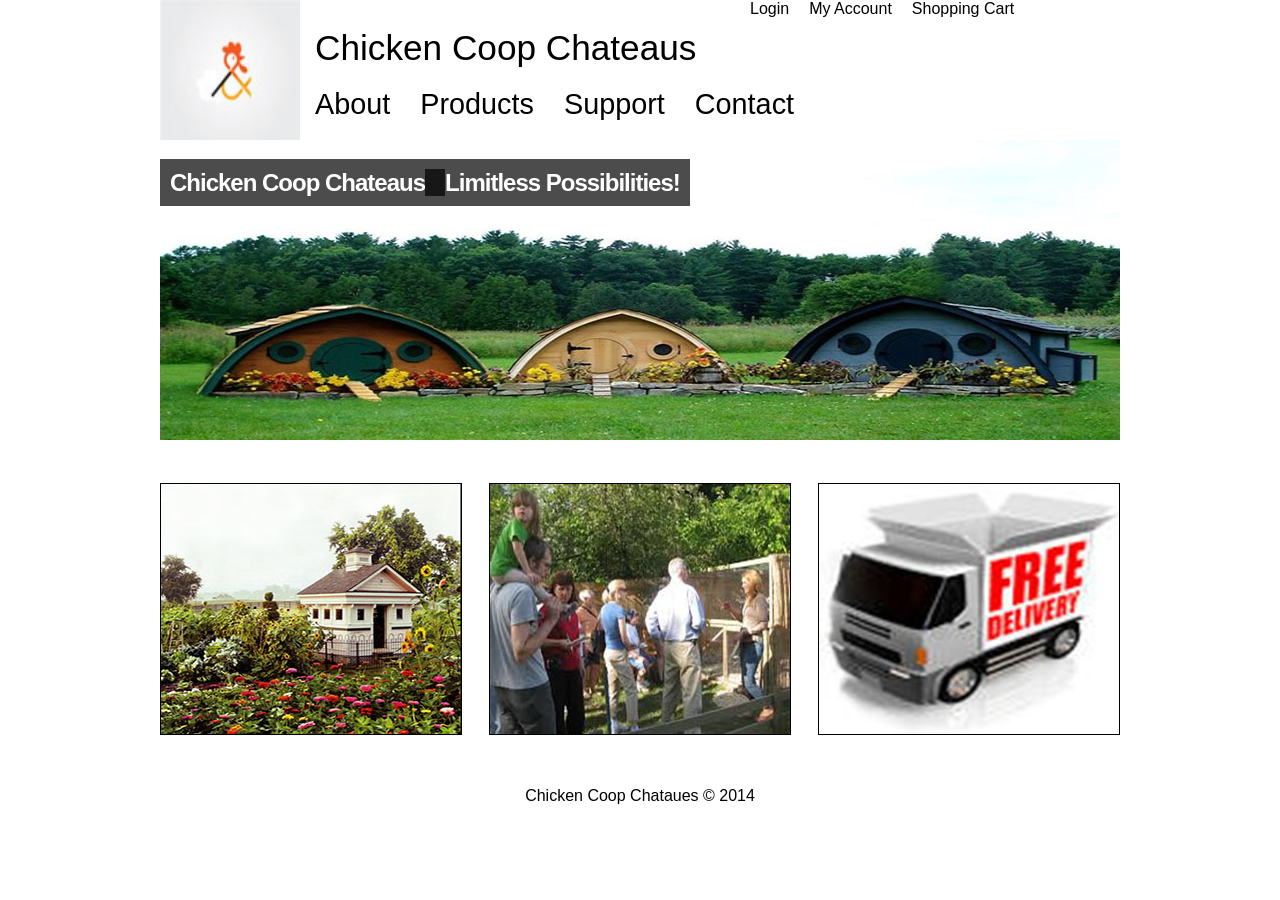
<file: templateW170/index.html>
<!DOCTYPE html>
<html lang="en">
<head>
    <meta charset="utf-8">
    <meta http-equiv="X-UA-Compatible" content="IE=edge">
    <meta name="viewport" content="width=device-width, initial-scale=1">
    <title>CHICKEN COOP CHATAUES</title>
    <meta name="robots" content="noindex, nofollow, noarchive"/>
    <link rel="stylesheet" type="text/css" href="css/style.css" />
    <link rel="stylesheet" type="text/css" href="css/slider.css" />
</head>
<body>
	<div id="wrapper">
		<header>
			<a href="index.html">
				<img src="images/logo.jpg" alt="Chicken Coop Logo" />
			</a>
			<div id="utility">
				<ul>
					<li><a href="">Login</a></li>
					<li><a href="">My Account</a></li>
					<li><a href="shopping_cart.html">Shopping Cart</a></li>	
				</ul>
			</div>
			<div class="company-name">
				Chicken Coop Chateaus
			</div>
			<nav>
				<ul>
					<li><a href="">About</a></li>
					<li><a href="products.html">Products</a></li>
					<li><a href="">Support</a></li>
					<li><a href="">Contact</a></li>
				</ul>
			</nav>	
		</header>
		<section>
			<div id="slides">	
				<img src="images/threeccc.jpg" alt="Chicken Coops">
				<img src="images/free-range-chickens.jpg" alt="Hen Chickens">
				<img src="images/build-coop.jpg" alt="Build Your Own">
			</div>
			<h2><span>Chicken Coop Chateaus<span class='spacer'></span><span class='spacer'></span>Limitless Possibilities!</span></h2>						
			<div class="feature-group adjustment">
				<a href="products.html"><img src="images/chapel_styleccc.jpg" alt="Product Line" /></a>
				<a href=""><img src="images/community.jpg" alt="Community" /></a>
				<a href=""><img src="images/free-shipping.jpg" alt="Free Shipping" /></a>
			</div>
		</section>
	<footer>
		<p>Chicken Coop Chataues &copy; 2014</p>
	</footer>
</div>	
<script src="js/jquery-1.7.2.min.js"></script>
<script src="js/jquery.slides.min.js"></script>
<script type="text/javascript">
	$(function() {
	  $('#slides').slidesjs({
			width: 960,
	        height: 300,
		play: {
			effect: "fade",
			auto: true,
			interval: 5000,
			swap: true
		},
		navigation: {
			active: false,
		},
		pagination: {
			active: false,
		}
	  });
	});
</script>
</body>
</html>
</file>
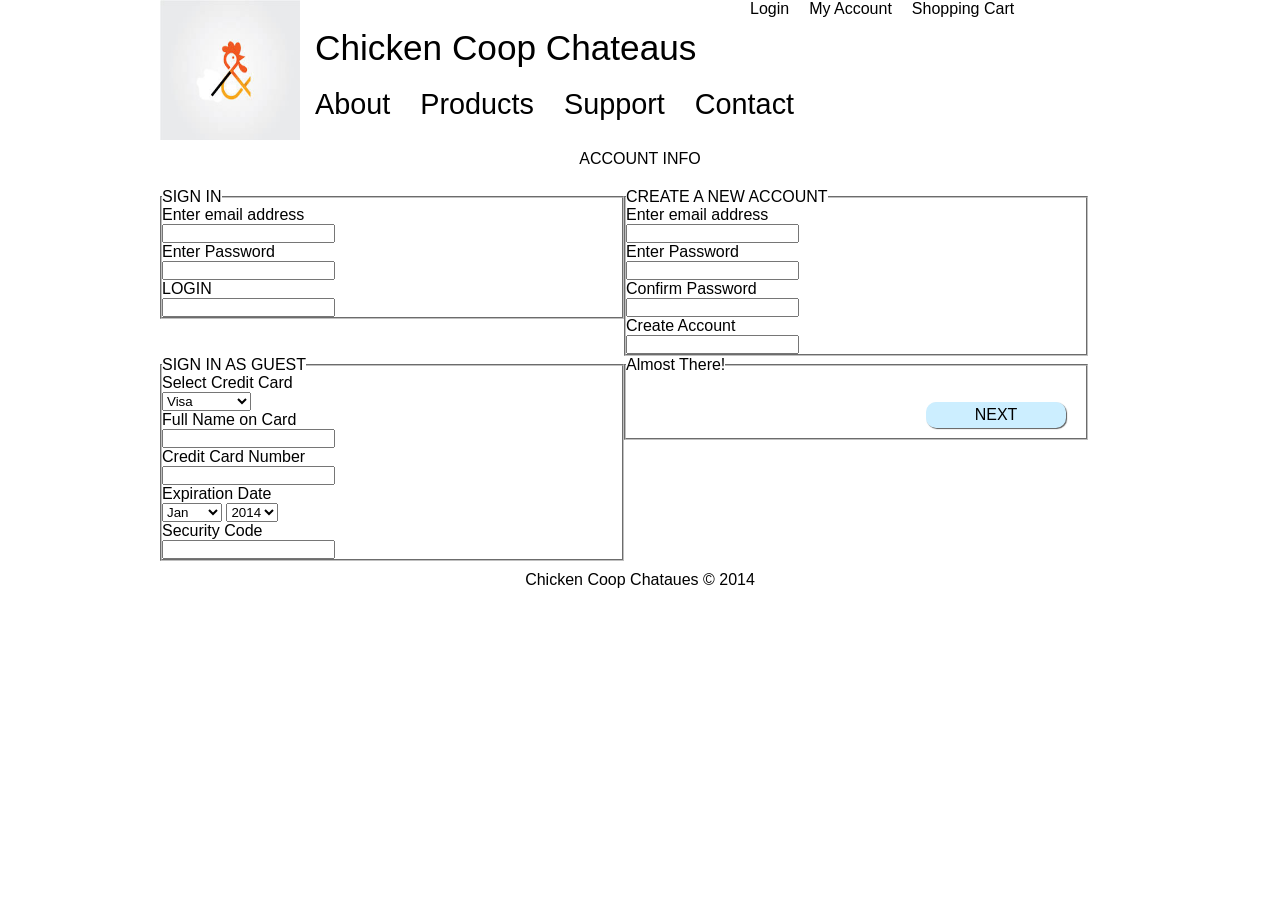
<file: templateW170/account.html>
<!DOCTYPE html>
<html lang="en">
<head>
    <meta charset="utf-8">
    <meta http-equiv="X-UA-Compatible" content="IE=edge">
    <meta name="viewport" content="width=device-width, initial-scale=1">
    <title>CHICKEN COOP CHATAUES</title>
    <meta name="robots" content="noindex, nofollow, noarchive"/>
    <link rel="stylesheet" type="text/css" href="css/style.css" />
    <script src=""></script>
    <script src=""></script>
</head>
<body>
	<div id="wrapper">
		<header>
			<a href="index.html">
				<img src="logo2.jpg" alt="Chicken Coop Logo" />
			</a>
			<div id="utility">
				<ul>
					<li><a href="">Login</a></li>
					<li><a href="">My Account</a></li>
					<li><a href="">Shopping Cart</a></li>	
				</ul>
			</div>
			<div class="company-name">
				Chicken Coop Chateaus
			</div>
			<nav>
				<ul>
					<li><a href="">About</a></li>
					<li><a href="">Products</a></li>
					<li><a href="">Support</a></li>
					<li><a href="">Contact</a></li>
				</ul>
			</nav>	
		</header>
		<div class="content">
			
			<div class="long-banner">
				ACCOUNT INFO
			</div>
			<form id="billing-form">
				<!-- <fieldset id="billing-info"> -->
					<fieldset id="account-info">
				<!--<legend>Billing Info</legend> -->
					<legend>SIGN IN</legend>
					<label>Enter email address</label>
					<input type="text" />
					<label>Enter Password</label>
					<input type="text" />
					<label>LOGIN</label>
					<input type="text" />
				</fieldset>
				<fieldset id="shipping-info">
				<!--<legend>Shipping Info</legend> -->
					<legend>CREATE A NEW ACCOUNT</legend>
				<!--<label>
						<input type="radio"/>
						Click here if same address as billing
				</label> -->
					<label>Enter email address</label>
					<input type="text" />
					<label>Enter Password</label>
					<input type="text" />
					<label>Confirm Password</label>
					<input type="text" />
					<label>Create Account</label>
					<input type="text" />
					
				</fieldset>
				<fieldset id="payment-info">
					<legend>SIGN IN AS GUEST</legend>
					<label>Select Credit Card</label>
					<select>
						<option>Visa</option>
						<option>Mastercard</option>
					</select>
					<label>Full Name on Card</label>
					<input type="text" />
					<label>Credit Card Number</label>
					<input type="text" />
					<label>Expiration Date</label>
					<select>
						<option>Jan</option>
						<option>Feb</option>
						<option>March</option>
					</select>
					<select>
						<option>2014</option>
						<option>2015</option>
						<option>2016</option>
					</select>
					<label>Security Code</label>
					<input type="text" />
				</fieldset>
				<fieldset id="shipping-method">
					<legend>Almost There!</legend><br />
					<!--<a href="billing.html"<button>NEXT</button></a> -->
					<a href="billing.html" class="button right">next</a>
				</fieldset>
			</form>
		</div>
		<footer>
			<p>Chicken Coop Chataues &copy; 2014</p>
		</footer>
	</div>	
</body>
</html>
</file>
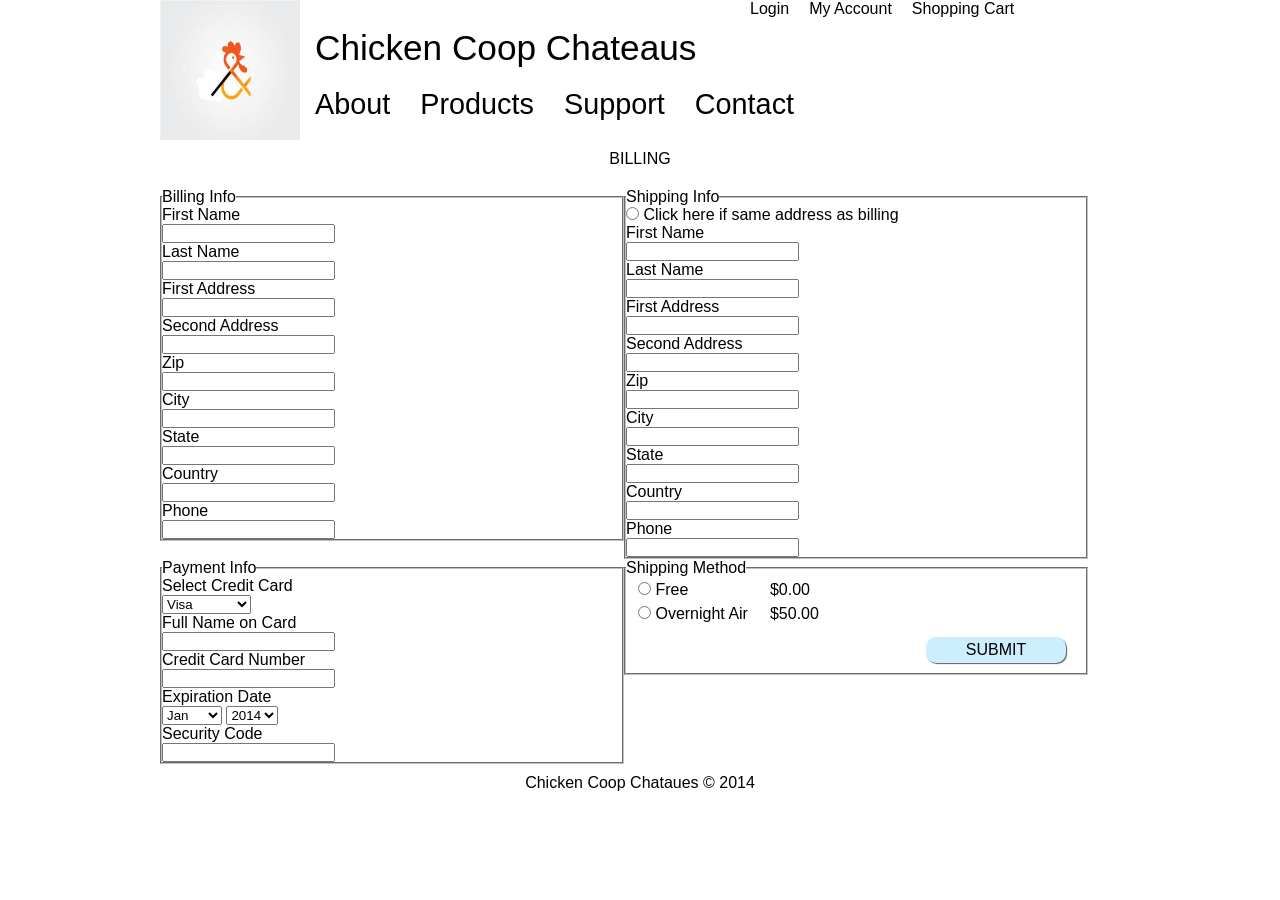
<file: templateW170/billing.html>
<!DOCTYPE html>
<html lang="en">
<head>
    <meta charset="utf-8">
    <meta http-equiv="X-UA-Compatible" content="IE=edge">
    <meta name="viewport" content="width=device-width, initial-scale=1">
    <title>CHICKEN COOP CHATAUES</title>
    <meta name="robots" content="noindex, nofollow, noarchive"/>
    <link rel="stylesheet" type="text/css" href="css/style.css" />
    <script src=""></script>
    <script src=""></script>
</head>
<body>
	<div id="wrapper">
		<header>
			<a href="index.html">
				<img src="logo2.jpg	" alt="Chicken Coop Logo" />
			</a>
			<div id="utility">
				<ul>
					<li><a href="">Login</a></li>
					<li><a href="">My Account</a></li>
					<li><a href="">Shopping Cart</a></li>	
				</ul>
			</div>
			<div class="company-name">
				Chicken Coop Chateaus
			</div>
			<nav>
				<ul>
					<li><a href="">About</a></li>
					<li><a href="">Products</a></li>
					<li><a href="">Support</a></li>
					<li><a href="">Contact</a></li>
				</ul>
			</nav>	
		</header>
		<div class="content">
			
			<div class="long-banner">
				BILLING
			</div>
			<form id="billing-form">
				<fieldset id="billing-info">
					<legend>Billing Info</legend>
					<label>First Name</label>
					<input type="text" />
					<label>Last Name</label>
					<input type="text" />
					<label>First Address</label>
					<input type="text" />
					<label>Second Address</label>
					<input type="text" />
					<label>Zip</label>
					<input type="text" />
					<label>City</label>
					<input type="text" />
					<label>State</label>
					<input type="text" />
					<label>Country</label>
					<input type="text" />
					<label>Phone</label>
					<input type="text" />
				</fieldset>
				<fieldset id="shipping-info">
					<legend>Shipping Info</legend>
					<label>
						<input type="radio"/>
						Click here if same address as billing
					</label>
					<label>First Name</label>
					<input type="text" />
					<label>Last Name</label>
					<input type="text" />
					<label>First Address</label>
					<input type="text" />
					<label>Second Address</label>
					<input type="text" />
					<label>Zip</label>
					<input type="text" />
					<label>City</label>
					<input type="text" />
					<label>State</label>
					<input type="text" />
					<label>Country</label>
					<input type="text" />
					<label>Phone</label>
					<input type="text" />
				</fieldset>
				<fieldset id="payment-info">
					<legend>Payment Info</legend>
					<label>Select Credit Card</label>
					<select>
						<option>Visa</option>
						<option>Mastercard</option>
					</select>
					<label>Full Name on Card</label>
					<input type="text" />
					<label>Credit Card Number</label>
					<input type="text" />
					<label>Expiration Date</label>
					<select>
						<option>Jan</option>
						<option>Feb</option>
						<option>March</option>
					</select>
					<select>
						<option>2014</option>
						<option>2015</option>
						<option>2016</option>
					</select>
					<label>Security Code</label>
					<input type="text" />
				</fieldset>
				<fieldset id="shipping-method">
					<legend>Shipping Method</legend>
					<table id="shipping-table">
						<tr>
							<td>
								<label>
								<input type="radio"/>
								Free
								</label>
							</td>
							<td>$0.00</td>
						</tr>
						<tr>
							<td>
								<label>
								<input type="radio"/>
								Overnight Air
								</label>
							</td>
							<td>$50.00</td>
						</tr>
					</table>
					<!--<a href="review_order.html"<button>Submit Order</button></a> -->
					<a href="review_order.html" class="button right">SUBMIT</a>
				</fieldset>
			</form>

		</div>
		<footer>
			<p>Chicken Coop Chataues &copy; 2014</p>
		</footer>
	</div>	
</body>
</html>
</file>
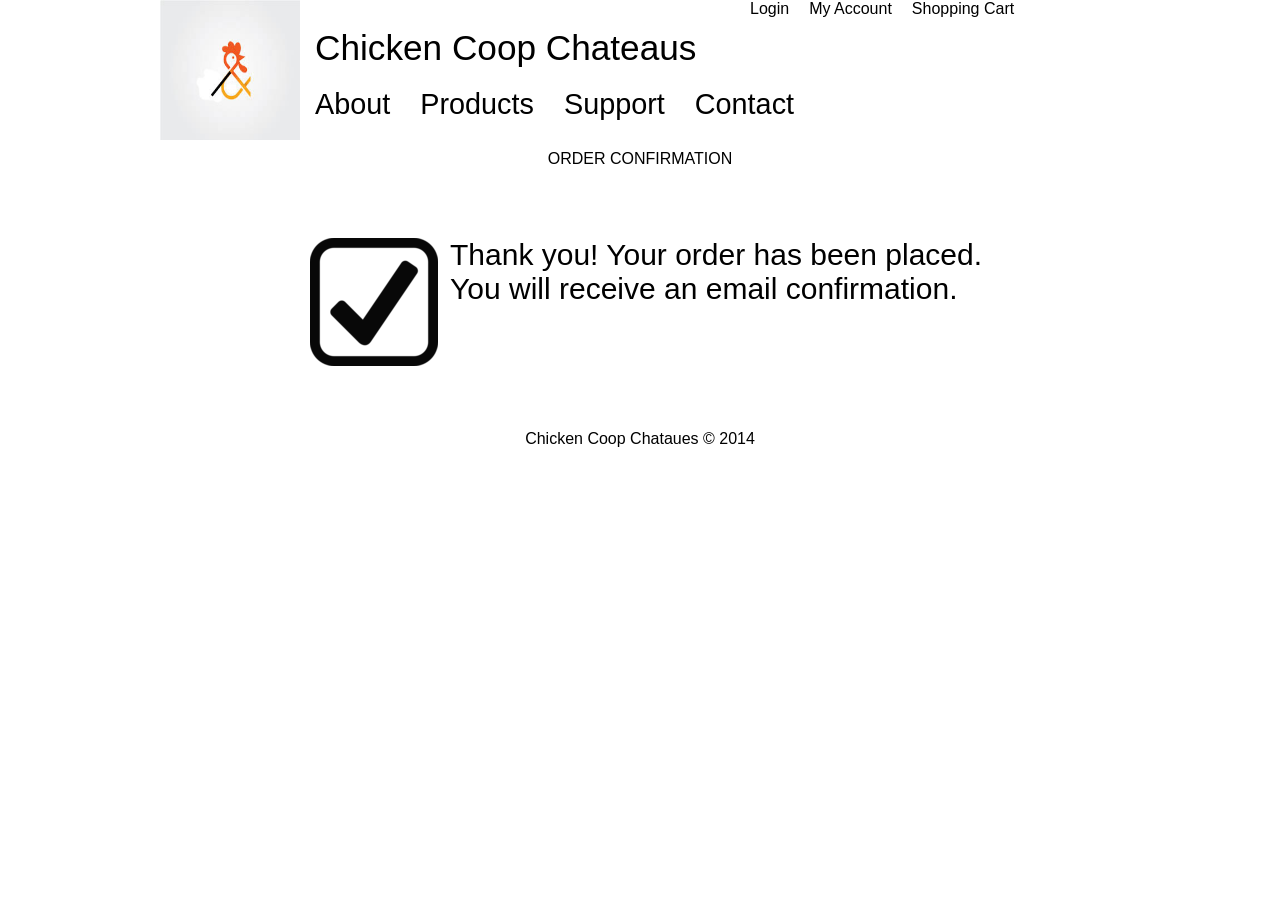
<file: templateW170/confirmation.html>
<!DOCTYPE html>
<html lang="en">
<head>
    <meta charset="utf-8">
    <meta http-equiv="X-UA-Compatible" content="IE=edge">
    <meta name="viewport" content="width=device-width, initial-scale=1">
    <title>CHICKEN COOP CHATAUES</title>
    <meta name="robots" content="noindex, nofollow, noarchive"/>
    <link rel="stylesheet" type="text/css" href="css/style.css" />
    <script src=""></script>
    <script src=""></script>
</head>
<body>
	<div id="wrapper">
		<header>
			<a href="index.html">
				<img src="logo2.jpg" alt="Chicken Coop Logo" />
			</a>
			<div id="utility">
				<ul>
					<li><a href="">Login</a></li>
					<li><a href="">My Account</a></li>
					<li><a href="">Shopping Cart</a></li>	
				</ul>
			</div>
			<div class="company-name">
				Chicken Coop Chateaus
			</div>
			<nav>
				<ul>
					<li><a href="">About</a></li>
					<li><a href="">Products</a></li>
					<li><a href="">Support</a></li>
					<li><a href="">Contact</a></li>
				</ul>
			</nav>	
		</header>
		<div class="content">
			<div class="long-banner">
				ORDER CONFIRMATION
			</div>
		<div class="confirm-message">
			<img src="images/checkbox-final.png" alt="Checkbox" />
			<p>
				Thank you! Your order has been placed. You will receive an email confirmation.
			</p>
		</div>	
			
		</div> <!-- /content -->
	<footer>
		<p>Chicken Coop Chataues &copy; 2014</p>
	</footer>
</div>	
</body>
</html>
</file>
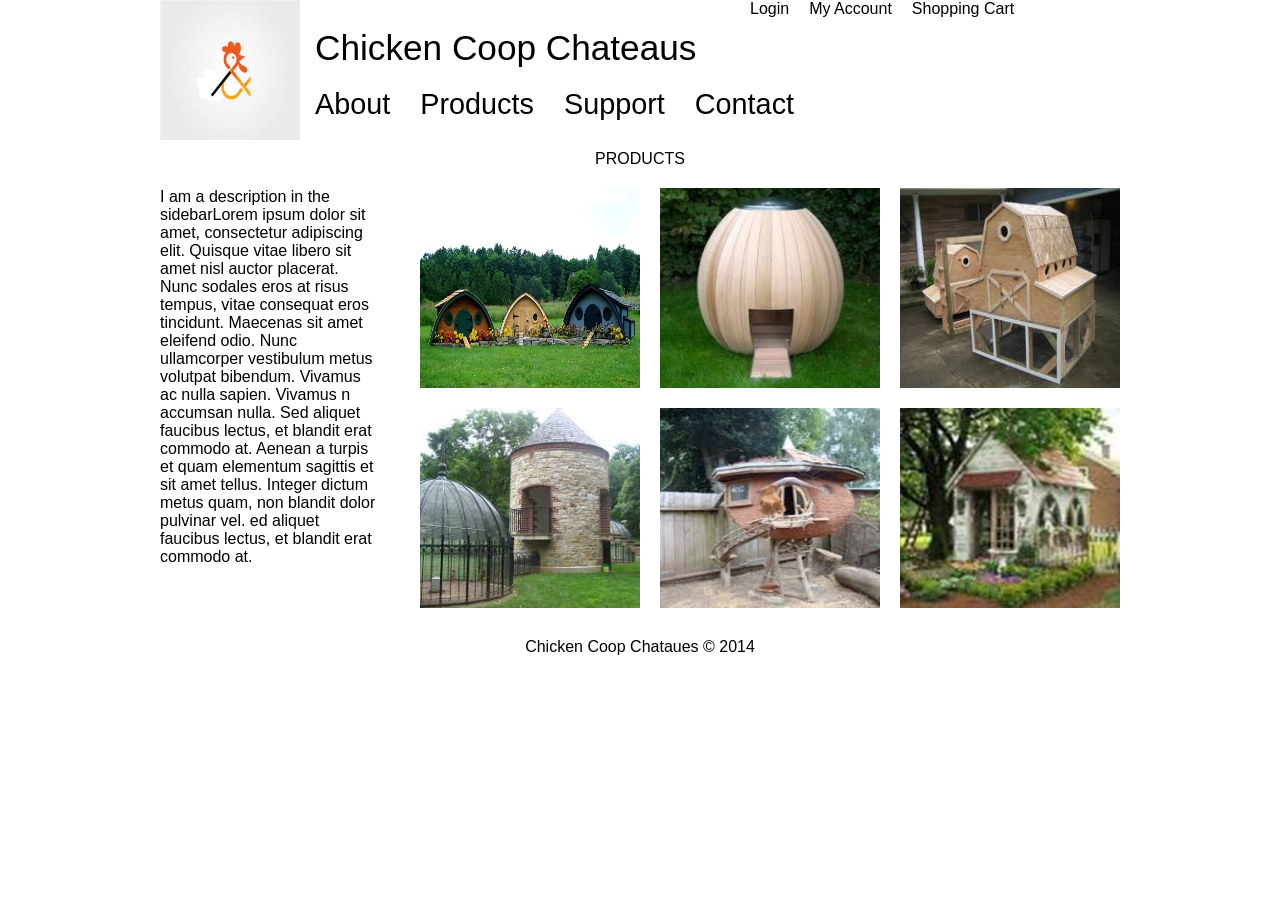
<file: templateW170/products.html>
<!DOCTYPE html>
<html lang="en">
<head>
    <meta charset="utf-8">
    <meta http-equiv="X-UA-Compatible" content="IE=edge">
    <meta name="viewport" content="width=device-width, initial-scale=1">
    <title>CHICKEN COOP CHATAUES</title>
    <meta name="robots" content="noindex, nofollow, noarchive"/>
    <link rel="stylesheet" type="text/css" href="css/style.css" />
    <script src=""></script>
    <script src=""></script>
</head>
<body>
	<div id="wrapper">
		<header>
			<a href="index.html">
				<img src="logo2.jpg" alt="Chicken Coop Logo" />
			</a>
			<div id="utility">
				<ul>
					<li><a href="">Login</a></li>
					<li><a href="">My Account</a></li>
					<li><a href="">Shopping Cart</a></li>	
				</ul>
			</div>
			<div class="company-name">
				Chicken Coop Chateaus
			</div>
			<nav>
				<ul>
					<li><a href="">About</a></li>
					<li><a href="products.html">Products</a></li>
					<li><a href="">Support</a></li>
					<li><a href="">Contact</a></li>
				</ul>
			</nav>	
		</header>
		<div class="content">
			<div class="long-banner">
				PRODUCTS
			</div>
			<aside class="product-description">
				<p>I am a description in the sidebarLorem ipsum dolor sit amet, 
					consectetur adipiscing elit. Quisque vitae libero sit amet nisl 
					auctor placerat. Nunc sodales eros at risus tempus, vitae consequat 
					eros tincidunt. Maecenas sit amet eleifend odio. Nunc ullamcorper 
					vestibulum metus volutpat bibendum. Vivamus ac nulla sapien. Vivamus 
					n accumsan nulla. Sed aliquet faucibus lectus, et blandit erat commodo 
					at. Aenean a turpis et quam elementum sagittis et sit amet tellus. 
					Integer dictum metus quam, non blandit dolor pulvinar vel.
					ed aliquet faucibus lectus, et blandit erat commodo 
					at.</p>
			</aside>
			<div class="product-list">
				<a href="target_products.html"><img src="images/threeccc.jpg" alt="Target Product" /></a>
				<a href=""><img src="images/eggccc.jpg" alt="Eggs Product" /></a>
				<a href=""><img src="images/barnccc.jpeg" alt="Barn Product " /></a>
				<a href=""><img src="images/roundccc.jpg" alt="Round Turret Product" /></a>
				<a href=""><img src="images/pumpkinccc.jpg" alt="Pumpkin Product" /></a>
				<a href=""><img src="images/fancyccc.jpg" alt="Fancy Product " /></a>
			</div>
		</div>
		
	<footer>
		<p>Chicken Coop Chataues &copy; 2014</p>
	</footer>
	</div>	
</body>
</html>
</file>
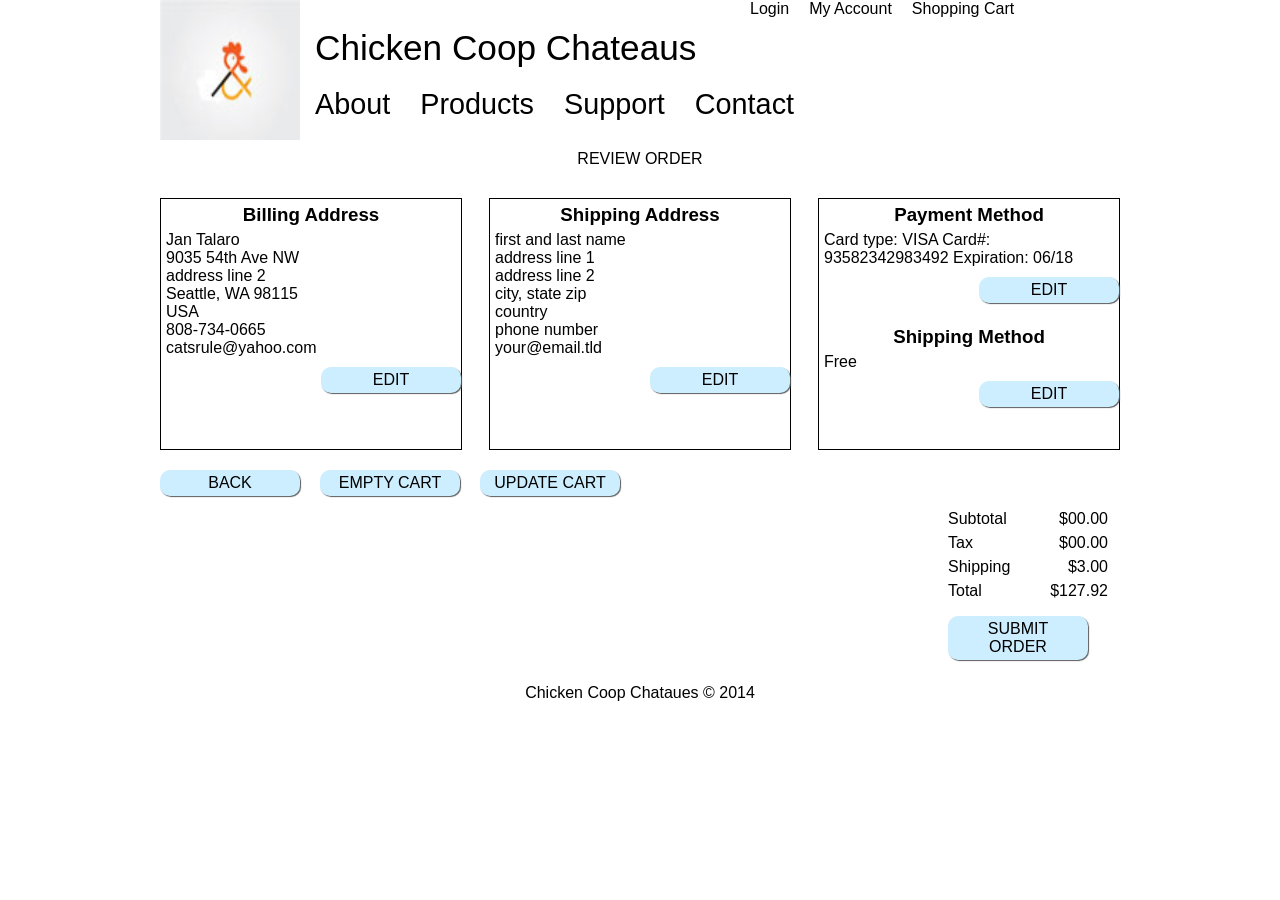
<file: templateW170/review_order.html>
<!DOCTYPE html>
<html lang="en">
<head>
    <meta charset="utf-8">
    <meta http-equiv="X-UA-Compatible" content="IE=edge">
    <meta name="viewport" content="width=device-width, initial-scale=1">
    <title>CHICKEN COOP CHATAUES</title>
    <meta name="robots" content="noindex, nofollow, noarchive"/>
    <link rel="stylesheet" type="text/css" href="css/style.css" />
    <script src=""></script>
    <script src=""></script>
</head>
<body>
	<div id="wrapper">
		<header>
			<a href="index.html">
				<img src="images/logo.jpg" alt="Chicken Coop Logo" />
			</a>
			<div id="utility">
				<ul>
					<li><a href="">Login</a></li>
					<li><a href="">My Account</a></li>
					<li><a href="">Shopping Cart</a></li>	
				</ul>
			</div>
			<div class="company-name">
				Chicken Coop Chateaus
			</div>
			<nav>
				<ul>
					<li><a href="">About</a></li>
					<li><a href="">Products</a></li>
					<li><a href="">Support</a></li>
					<li><a href="">Contact</a></li>
				</ul>
			</nav>	
		</header>
		<div class="content">
			<div class="long-banner">
				REVIEW ORDER
			</div>
			<div class="review-group">
				<div class="review-box">
					<h3>Billing Address</h3>
					<p>
						Jan Talaro <br />
						9035 54th Ave NW <br />
						address line 2 <br />
						Seattle, WA 98115 <br />
						USA <br />
						808-734-0665 <br />
						catsrule@yahoo.com <br />
					</p>
					<a class="button" href="">EDIT</a>
				</div>
				<div class="review-box">
					<h3>Shipping Address</h3>
					<p>
						first and last name <br />
						address line 1 <br />
						address line 2 <br />
						city, state zip <br />
						country <br />
						phone number <br />
						your@email.tld <br />
					</p>
					<a class="button" href="">EDIT</a>
				</div>
				<div class="review-box">
					<h3>Payment Method</h3>
					<p>
						Card type: VISA
						Card#: 93582342983492
						Expiration: 06/18
					</p>
					<a class="button" href="">EDIT</a>
					
					<br />
					<br />
					<br />
				
					<h3>Shipping Method</h3>
					<p>
						Free 
					</p>
					<a class="button" href="">EDIT</a>
				</div>
				
			</div>
			
			<div class="cart-buttons">
				<a href="" class="button">Back</a>
				<a href="" class="button">Empty Cart</a>
				<a href="" class="button">Update Cart</a>
			</div>
			
			<div class="place-order-box">
				<table>
					<tr>
						<td>Subtotal</td>
						<td>$00.00</td>
					</tr>
					<tr>
						<td>Tax</td>
						<td>$00.00</td>
					</tr>
					<tr>
						<td>Shipping</td>
						<td>$3.00</td>
					</tr>
					<tr>
						<td>Total</td>
						<td>$127.92</td>
					</tr>
					<tr>
						<td colspan="2">
							<!--<a href="confirmation.html"<button>PLACE ORDER</button></a> -->
							<a href="confirmation.html" class="button right">SUBMIT ORDER</a>
						</td>
					</tr>
				</table>
			</div>
			
		</div> <!-- /content -->
	<footer>
		<p>Chicken Coop Chataues &copy; 2014</p>
	</footer>
</div>	
</body>
</html>
</file>
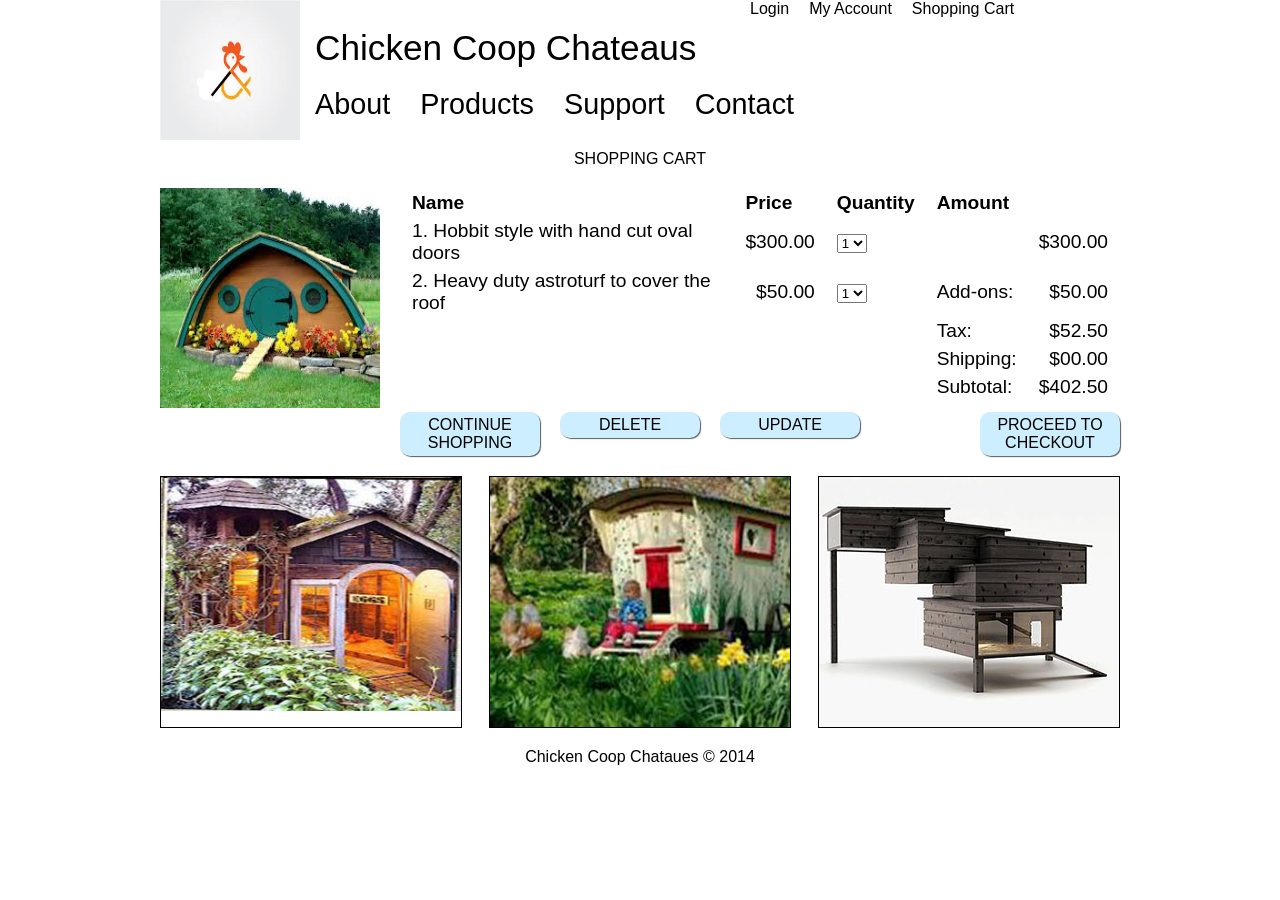
<file: templateW170/shopping_cart.html>
<!DOCTYPE html>
<html lang="en">
<head>
    <meta charset="utf-8">
    <meta http-equiv="X-UA-Compatible" content="IE=edge">
    <meta name="viewport" content="width=device-width, initial-scale=1">
    <title>CHICKEN COOP CHATAUES</title>
    <meta name="robots" content="noindex, nofollow, noarchive"/>
    <link rel="stylesheet" type="text/css" href="css/style.css" />
    <script src=""></script>
    <script src=""></script>
</head>
<body>
	<div id="wrapper">
		<header>
			<a href="index.html">
				<img src="logo2.jpg" alt="Chicken Coop Logo" />
			</a>
			<div id="utility">
				<ul>
					<li><a href="">Login</a></li>
					<li><a href="">My Account</a></li>
					<li><a href="">Shopping Cart</a></li>	
				</ul>
			</div>
			<div class="company-name">
				Chicken Coop Chateaus
			</div>
			<nav>
				<ul>
					<li><a href="">About</a></li>
					<li><a href="">Products</a></li>
					<li><a href="">Support</a></li>
					<li><a href="">Contact</a></li>
				</ul>
			</nav>	
		</header>
		<div class="content">
			
			<div class="long-banner">
				SHOPPING CART
			</div>
			
			<div class="shopping-cart">
				<img src="images/hobbitccc.jpg" alt="Shopping cart product" />
				<form id="shopping-cart-form" action="">
				<table id="shopping-cart-table">
					<tr>
						<th>Name</th>
						<th>Price</th>
						<th>Quantity</th>
						<th colspan="2">Amount</th>
					</tr>
					<tr>
						<td>1. Hobbit style with hand cut oval doors</td>
						<td class="money">$300.00</td>
						<td>
							<select>
								<option value="1">1</option>
								<option value="2">2</option>
								<option value="3">3</option>
								<option value="4">4</option>
							</select>
						</td>
						<td></td>
						<td class="money">$300.00</td>
					</tr>
					<tr>
						<td>2. Heavy duty astroturf to cover the roof</td>
						<td class="money">$50.00</td>
						<td>
							<select>
								<option value="1">1</option>
								<option value="2">2</option>
								<option value="3">3</option>
								<option value="4">4</option>
							</select>
						</td>
						<td>Add-ons:</td>
						<td class="money">$50.00</td>
					</tr>
					<tr>
						<td colspan="3"></td>
						<td>Tax:</td>
						<td class="money">$52.50</td>
					</tr>
					<tr>
						<td colspan="3"></td>
						<td>Shipping:</td>
						<td class="money">$00.00</td>
					</tr>
					<tr>
						<td colspan="3"></td>
						<td>Subtotal:</td>
						<td class="money">$402.50</td>
					</tr>
				</table>
				</form>
				<div class="shopping-buttons">
					<a href="" class="button">Continue shopping</a>
					<a href="" class="button">Delete</a>
					<a href="" class="button">Update</a>
					<a href="account.html" class="button">Proceed to Checkout</a>
				</div>
			</div>
			
			<div class="feature-group">
					<a href=""><img src="images/388x799ccc.jpg" alt="Image of product" /></a>
					<a href=""><img src="images/wagonccc.jpg" alt="Image of another product" /></a>
					<a href=""><img src="images/farmhouse-modern-coop.jpg" alt="Image of yet another one" /></a>
			</div>

		</div>
		<footer>
			<p>Chicken Coop Chataues &copy; 2014</p>
		</footer>
	</div>	
</body>
</html>
</file>
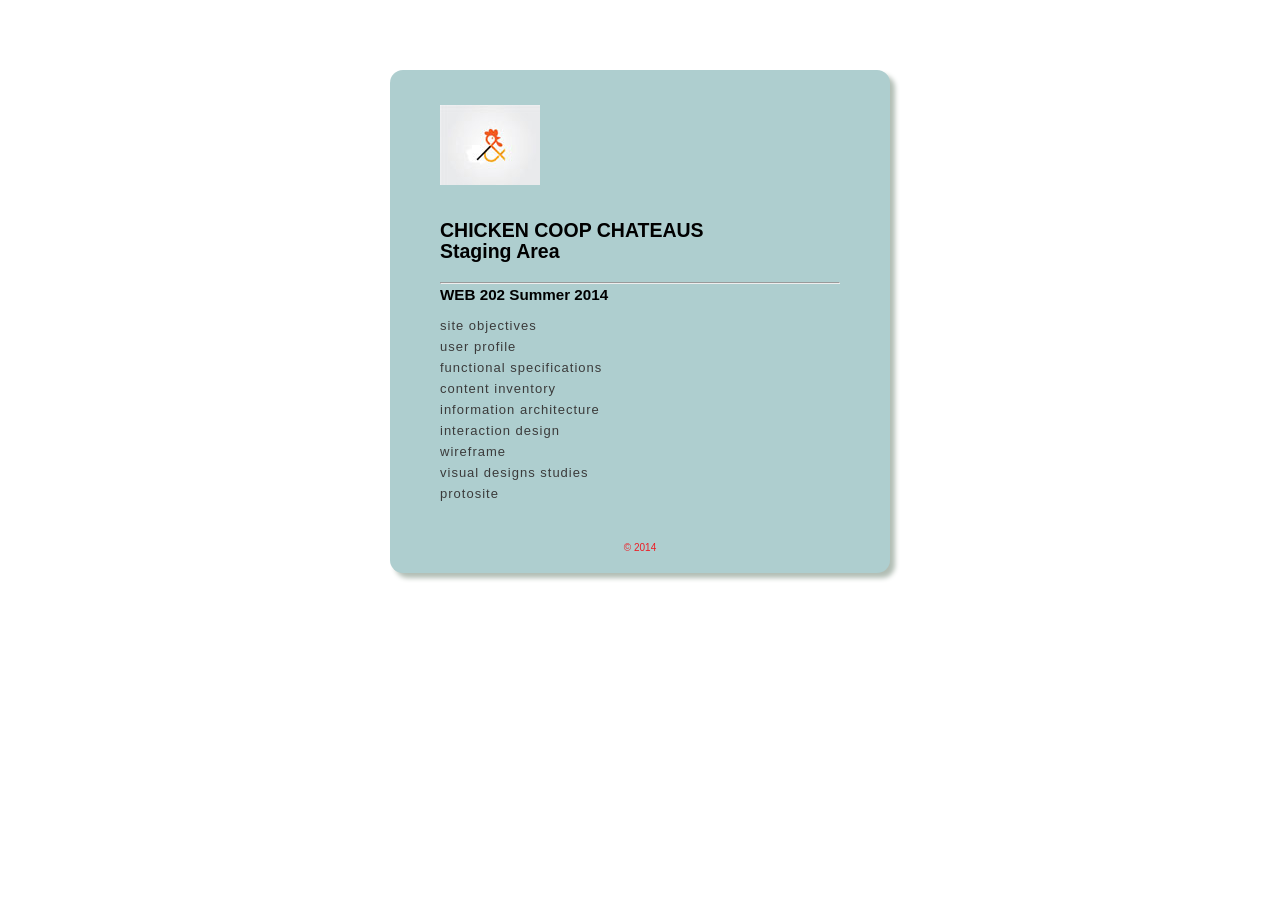
<file: templateW170/staging_area.html>
<!DOCTYPE html PUBLIC "-//W3C//DTD XHTML 1.0 Transitional//EN" "http://www.w3.org/TR/xhtml1/DTD/xhtml1-transitional.dtd">
<html xmlns="http://www.w3.org/1999/xhtml">
<head>
<meta http-equiv="Content-Type" content="text/html; charset=utf-8" />
<title>WEB 202 | UX/IX</title>

<style type="text/css">
	* {
		margin: 0;
		padding:0;
	}
	
	a img {
		border:none;
	}
	
	#mainlogo {
		padding:35px 0px;		
	}
	body {
		font-family:Arial, Helvetica, sans-serif;
		font-size:13px;
		line-height:21px;
		background-color: lite blue;
	}
	
	#wrapper {
		width:500px;
		margin:70px auto;
		/*background-color:#1cede5;*/
		background-color:#aececf;
		border-radius:13px;
		-moz-border-radius:13px;
		-webkit-border-radius:13px;
		box-shadow:5px 5px 5px #666;
		-moz-box-shadow:5px 5px 5px #b2beb5;
		-webkit-box-shadow:5px 5px 5px #b2beb5;
		
	}
	
	h2 {
		padding:0px 0 20px;
	}
	
	#content {
		padding:0px 50px;	
	}
	
	p {
		/*font-family:segoe print;*/
		font-family:Arial, Helvetica, sans-serif;
		color:#ed1c24;
		
		font-size:18px;
		line-height:27px;
		margin-top:10px;
	}
	
	ul {
		list-style-type:none;
	}
	
	li {
		letter-spacing:1px;	
	}
	
	a {
		color:#3b3b3b;
		text-decoration:none;
	}
	
	a:hover {
		text-decoration:none;
		/*color:#448395;*/
		color: #ed1c24;
		font-style:oblique;
	}
	
	#footer p {
		font-size:10px;
		text-align:center;
		margin-top:30px;
		padding-bottom:12px;
	}
	
</style>
</head>

<body>
<!-- begin wrapper -->
<div id="wrapper">

<!-- begin content -->
  <div id="content">
  <!-- Image logo goes here -->
	
		<!--<h2>no need to put your image into h2</h2>-->
		<img id="mainlogo" src="images/logo.jpg" alt="Logo for Chicken Coop Chateaus"/>
		<h2>CHICKEN COOP CHATEAUS<br />Staging Area</h2>
		
		<hr>
		<!--<div style="width: 100%; height: 7px; background: #F87431; overflow: hidden;">-->

        <h3>WEB 202 Summer 2014</h3>
        <p>
        <ul>
	    	<li><a target="_blank" href="pdf/user.pdf">site objectives</a></li>
	    	<li><a target="_blank" href="pdf/user.pdf">user profile</a></li>
	    	<li><a target="_blank" href="pdf/specs.pdf">functional specifications</a></li>
	    	<li><a target="_blank" href="pdf/prod.pdf">content inventory</a></li>
            <li><a target="_blank" href="pdf/infoarch.pdf">information architecture</a></li> 
            <li><a target="_blank" href="pdf/interaction.pdf">interaction design</a></li>
            <li><a target="_blank" href="wireframe.html">wireframe</a></li> 
            <li><a target="_blank" href="comps.html">visual designs studies</a></li> 
            <li><a target="_blank" href="index.html">protosite</a></li> 
        </ul>
        </p>
    </div>
<!-- end content -->

<!-- begin footer -->
	<div id="footer">
    	<p>&copy; 2014</p>
    </div>
<!-- end footer -->
</div>
<!-- end wrapper -->

</body>
</html>

<!-- edison.seattlecentral.edu/~jtalar01/web202mike/staging_area.html -->
</file>
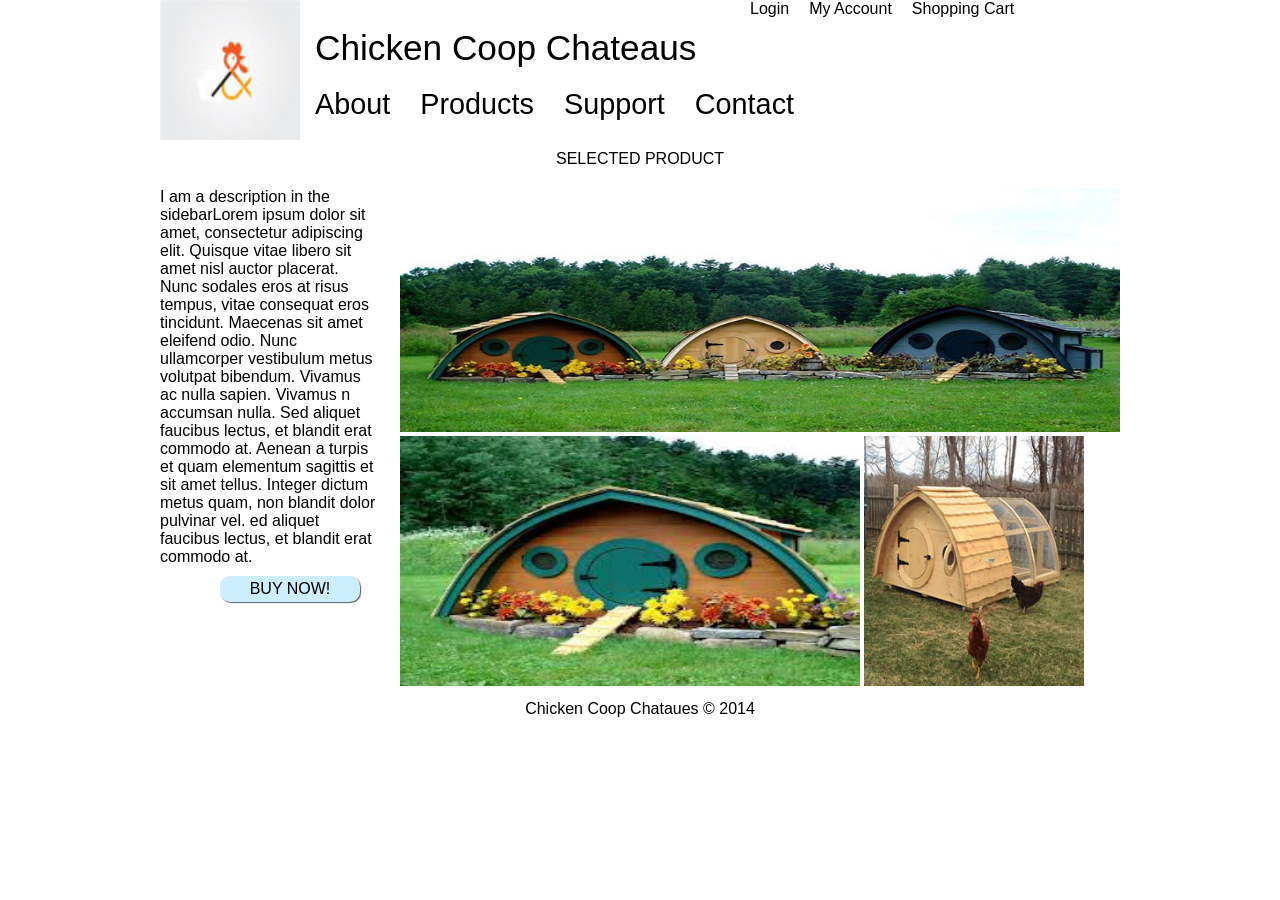
<file: templateW170/target_products.html>
<!DOCTYPE html>
<html lang="en">
<head>
    <meta charset="utf-8">
    <meta http-equiv="X-UA-Compatible" content="IE=edge">
    <meta name="viewport" content="width=device-width, initial-scale=1">
    <title>CHICKEN COOP CHATAUES</title>
    <meta name="robots" content="noindex, nofollow, noarchive"/>
    <link rel="stylesheet" type="text/css" href="css/style.css" />
    <script src=""></script>
    <script src=""></script>
</head>
<body>
	<div id="wrapper">
		<header>
			<a href="index.html">
				<img src="images/logo.jpg" alt="Chicken Coop Logo" />
			</a>
			<div id="utility">
				<ul>
					<li><a href="">Login</a></li>
					<li><a href="">My Account</a></li>
					<li><a href="">Shopping Cart</a></li>	
				</ul>
			</div>
			<div class="company-name">
				Chicken Coop Chateaus
			</div>
			<nav>
				<ul>
					<li><a href="">About</a></li>
					<li><a href="products.html">Products</a></li>
					<li><a href="">Support</a></li>
					<li><a href="">Contact</a></li>
				</ul>
			</nav>	
		</header>
		<div class="content">
			<div class="long-banner">
				SELECTED PRODUCT
			</div>
			<aside class="product-description">
				<p>I am a description in the sidebarLorem ipsum dolor sit amet, 
					consectetur adipiscing elit. Quisque vitae libero sit amet nisl 
					auctor placerat. Nunc sodales eros at risus tempus, vitae consequat 
					eros tincidunt. Maecenas sit amet eleifend odio. Nunc ullamcorper 
					vestibulum metus volutpat bibendum. Vivamus ac nulla sapien. Vivamus 
					n accumsan nulla. Sed aliquet faucibus lectus, et blandit erat commodo 
					at. Aenean a turpis et quam elementum sagittis et sit amet tellus. 
					Integer dictum metus quam, non blandit dolor pulvinar vel.
					ed aliquet faucibus lectus, et blandit erat commodo 
					at.</p>
				<a href="shopping_cart.html" class="button right">Buy Now!</a>
			</aside>
			<div class="target-feature">
				<img src="images/threeccc.jpg" alt="Target Product">
				<div class="target-group">
					<img class="target-medium" src="images/hobbitccc.jpg" alt="Target Product" />
					<img class="target-small" src="images/1402160592(2).jpg" alt="Red Barn Coop" />
				</div>
			</div>
		</div>
		
	<footer>
		<p>Chicken Coop Chataues &copy; 2014</p>
	</footer>
	</div>	
</body>
</html>
</file>
<file: templateW170/css/style.css>
/* New styles */

.right {
	float:right;
}
.left {
	float:left;
}
form#billing-form {
	
}

form#billing-form label {
	display:block;
}

form#billing-form fieldset {
	display:block;
	float:left;
	width:460px;
}
* {
	padding: 0px;
	margin: 0px;
}

body {
	margin: 0 auto 0 auto;
	padding: 0 auto;
	font-family: Arial, Calibri, sans-serif;
}

div#wrapper {
	width: 960px;
	margin: 0 auto;
}
header {
	display:block;	
	width:960px;
	clear:both;
}
header img {
	width: 140px;
	height: 140px;
	display: block;
	float: left;
}

.company-name {
	font-size: 2.2em;
	width: 500px;
	float: left;
	padding: 10px 15px;
}

nav {
	width: 540px;
	float: left;
}
nav ul li {
	display:block;
	float:left;
	list-style-type:none;
	font-size: 1.8em;
	padding: 10px 15px 10px 15px;
}
nav ul li a {
	text-decoration: none;
}

#utility {
	width: 380px;
	float: right;
}
#utility ul li {
	float: left;
	display: block;

	padding: 0 10px;
}
#utility ul li a {
	text-decoration: none;
}
#slider {

	height: 300px;
}
h2 span { 
   color: white; 
   font: bold 24px/45px Helvetica, Sans-Serif; 
   letter-spacing: -1px;  
   background: rgb(0, 0, 0); /* fallback color */
   background: rgba(0, 0, 0, 0.7);
   padding: 10px; 
}
h2 span.spacer {
   padding:0 5px;
}
section {
	clear: both;
}
div.content {
	width:960px;
	display:block;
	clear:both;

}
div.long-banner {
	width: 780px;
	margin: 0 auto 10px;

	padding: 10px 15px 10px 15px;
	text-align: center;	
}
aside.product-description {
	width:220px;
	float:left;

	
}
div.product-list,
div.target-feature {
	float:right;
	width: 720px;
	background-color: none;
}
div.product-list img {
	width:220px;
	height: 200px;
	/*border:1px solid #000;*/
	margin: 0px 0px 20px 20px;
	display:block;
	float:left;
}
div.feature-group,
div.target-group {
	display: block;
	clear:both;
}
div.feature-group a {
	width:300px;
	height:250px;
	border:1px solid #000;
	display:block;
	float:left;
	margin: 10px 27px 10px 0px;
}
div.feature-group a:last-child {
	margin-right: 0px;
}

div.shopping-cart img {
	width: 220px;
	height: 220px;
	float: left;
	margin-right: 20px;
}
table#shopping-cart-table {
	width: 720px;
	float: right;
	display: block;
	font-size: 1.2em;
}
th {
	text-align: left;
}
td, th {
	padding: 2px 10px;

}
td.money {
	text-align: right;
}
div.shopping-buttons {
	width: 720px;
	float: right;
}
.shopping-buttons a {
	float: left;
}
.shopping-buttons a:last-child {
	float: right;
	margin-right: 0px;
}



.review-group {
	display: block;
	clear: both;
}

.review-box {
	width:300px;
	height:250px;
	border:1px solid #000;
	display:block;
	float:left;
	margin: 10px 27px 10px 0px;
}

.review-box:last-child {
	margin-right: 0px;
}

.review-box h3 {
	text-align: center;
	margin: 5px 0px;
}

.review-box p {
	margin: 0px 5px;
}

.review-box a {
	float: right;
	margin-right: 0px;
}

.cart-buttons a {
	float: left;
}

.place-order-box {
	clear: both;
	float: right;
}

.place-order-box tr td:last-child {
	text-align: right;
}

.confirm-message {
	padding: 50px 0px;
}

.confirm-message img {
	padding-left: 150px;
}

.confirm-message p {
	width: 540px;
	float: right;
	font-size: 30px;
	margin-right: 130px;
}

footer {
	width:960px;
	display:block;
	clear:both;
	text-align: center;
	padding: 10px 0px;
}

img {
	max-width:100%;
}
img.target-medium {
	width:460px;
}
img.target-small {
	width:220px;
}

.button {
	display: block;
	padding: 4px 10px;
	width: 120px;
	margin: 10px 20px 10px 0px;
	background-color: #cef;
	text-align: center;
	text-decoration: none;
	text-transform: uppercase;
	border-radius:10px;
	box-shadow:1px 1px 1px #5c5c5c;
}
.button:hover {
	color:#cef;
	background-color: #000;
}

/* REMOVE ME */
img.target-medium,
img.target-small {
	height: 250px;
} /* END REMOVE ME */

a:link, a:visited {
	color: black;
}
a:hover, a:active {
	color: #00aa99;
}

section > h2 {
	position: relative;
	top: -300px;
	z-index: 200;
}
.adjustment {
	position: relative;
	top: -2em;
}
</file>
<file: templateW170/css/slider.css>
/* Project Slider Styles */

body {
    -webkit-font-smoothing: antialiased;
}

#slides {
    display: none;
	margin: 20px 0px;
}

#slides .slidesjs-navigation {
    margin-top:5px;
}

a.slidesjs-next,
a.slidesjs-previous,
a.slidesjs-play,
a.slidesjs-stop {
    background-image: url(../images/btns-next-prev.png);
    background-repeat: no-repeat;
    display:block;
    width:12px;
    height:18px;
    overflow: hidden;
    text-indent: -9999px;
    float: left;
    margin-right:5px;
}

a.slidesjs-next {
    margin-right:10px;
    background-position: -12px 0;
}

a:hover.slidesjs-next {
    background-position: -12px -18px;
}

a.slidesjs-previous {
    background-position: 0 0;
}

a:hover.slidesjs-previous {
    background-position: 0 -18px;
}

a.slidesjs-play {
    width:15px;
    background-position: -25px 0;
}

a:hover.slidesjs-play {
    background-position: -25px -18px;
}

a.slidesjs-stop {
    width:18px;
    background-position: -41px 0;
}

a:hover.slidesjs-stop {
    background-position: -41px -18px;
}

.slidesjs-pagination {
    margin: 7px 0 0;
    float: right;
    list-style: none;
}

.slidesjs-pagination li {
    float: left;
    margin: 0 1px;
}

.slidesjs-pagination li a {
    display: block;
    width: 13px;
    height: 0;
    padding-top: 13px;
    background-image: url(../images/pagination.png);
    background-position: 0 0;
    float: left;
    overflow: hidden;
}

.slidesjs-pagination li a.active,
.slidesjs-pagination li a:hover.active {
    background-position: 0 -13px
}

.slidesjs-pagination li a:hover {
    background-position: 0 -26px
}

#slides a:link,
#slides a:visited {
    color: #333
}

#slides a:hover,
#slides a:active {
    color: #9e2020
}

.navbar {
    overflow: hidden
}
</file>
